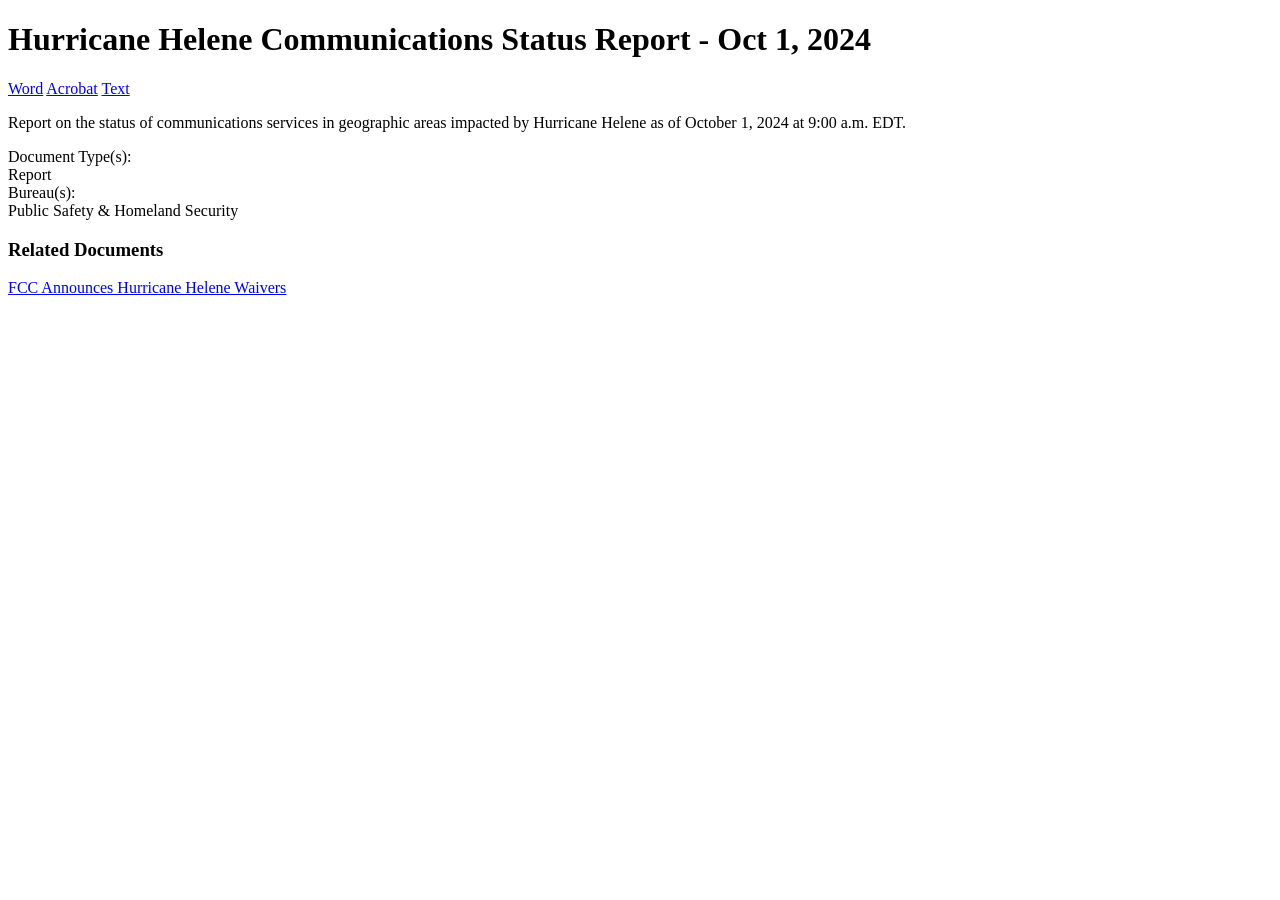
<file: emagg/demo_data/dirs_document_page.html>
<!DOCTYPE html>
<html lang="en">
<head><meta charset="utf-8"><title>Hurricane Helene Communications Status Report - Oct 1, 2024 | Federal Communications Commission</title></head>
<body>
<!-- emagg test fixture: an FCC document page (https://www.fcc.gov/document/hurricane-helene-communications-status-report-oct-1-2024)
     trimmed to its attachment links. DOC-406055A1 and its .pdf/.docx/.txt attachments are real; markup is simplified. -->
<main id="main-content">
  <h1 class="page-title">Hurricane Helene Communications Status Report - Oct 1, 2024</h1>
  <div class="edocs">
    <div class="document-attachments">
      <a href="https://docs.fcc.gov/public/attachments/DOC-406055A1.docx" class="docx">Word</a>
      <a href="https://docs.fcc.gov/public/attachments/DOC-406055A1.pdf" class="pdf">Acrobat</a>
      <a href="https://docs.fcc.gov/public/attachments/DOC-406055A1.txt" class="txt">Text</a>
    </div>
    <p>Report on the status of communications services in geographic areas impacted by Hurricane Helene as of
       October 1, 2024 at 9:00 a.m. EDT.</p>
    <div class="field-label">Document Type(s):</div><div>Report</div>
    <div class="field-label">Bureau(s):</div><div>Public Safety &amp; Homeland Security</div>
  </div>
  <aside>
    <h3>Related Documents</h3>
    <a href="https://docs.fcc.gov/public/attachments/DOC-406120A1.pdf">FCC Announces Hurricane Helene Waivers</a>
  </aside>
</main>
</body>
</html>
</file>
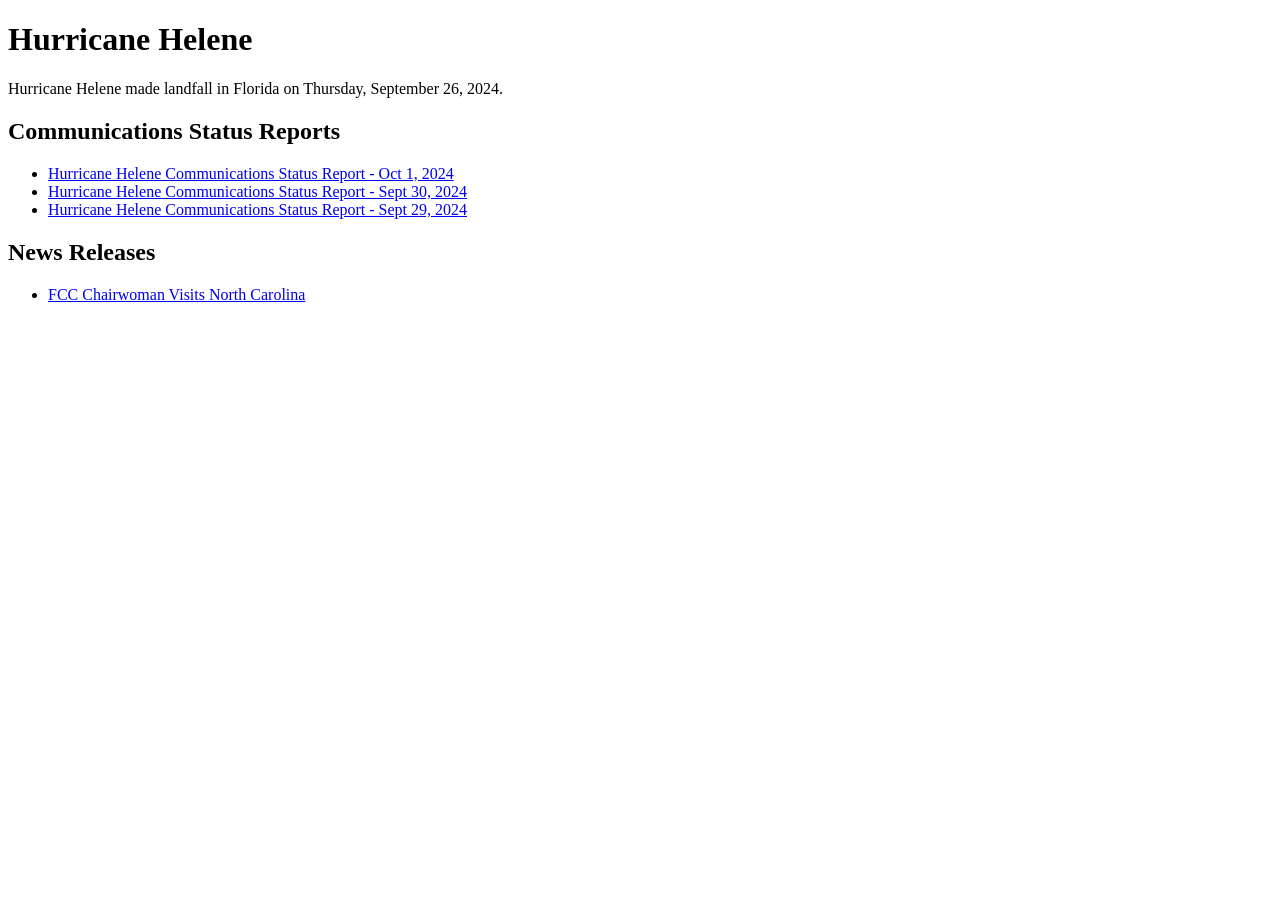
<file: emagg/demo_data/dirs_event_page.html>
<!DOCTYPE html>
<html lang="en">
<head><meta charset="utf-8"><title>Hurricane Helene | Federal Communications Commission</title></head>
<body>
<!-- emagg test fixture: an FCC event page (https://www.fcc.gov/helene) trimmed to the parts the adapter reads.
     The /document/ slugs and DOC numbers are real; the surrounding markup is simplified. -->
<main id="main-content">
  <h1 class="page-title">Hurricane Helene</h1>
  <div class="field-body">
    <p>Hurricane Helene made landfall in Florida on Thursday, September 26, 2024.</p>
    <h2>Communications Status Reports</h2>
    <ul>
      <li><a href="/document/hurricane-helene-communications-status-report-oct-1-2024">Hurricane Helene Communications Status Report - Oct 1, 2024</a></li>
      <li><a href="/document/hurricane-helene-communications-status-report-sept-30-2024">Hurricane Helene Communications Status Report - Sept 30, 2024</a></li>
      <li><a href="/document/hurricane-helene-communications-status-report-sept-29-2024">Hurricane Helene Communications Status Report - Sept 29, 2024</a></li>
    </ul>
    <h2>News Releases</h2>
    <ul>
      <li><a href="https://docs.fcc.gov/public/attachments/DOC-406255A1.pdf">FCC Chairwoman Visits North Carolina</a></li>
    </ul>
  </div>
</main>
</body>
</html>
</file>
